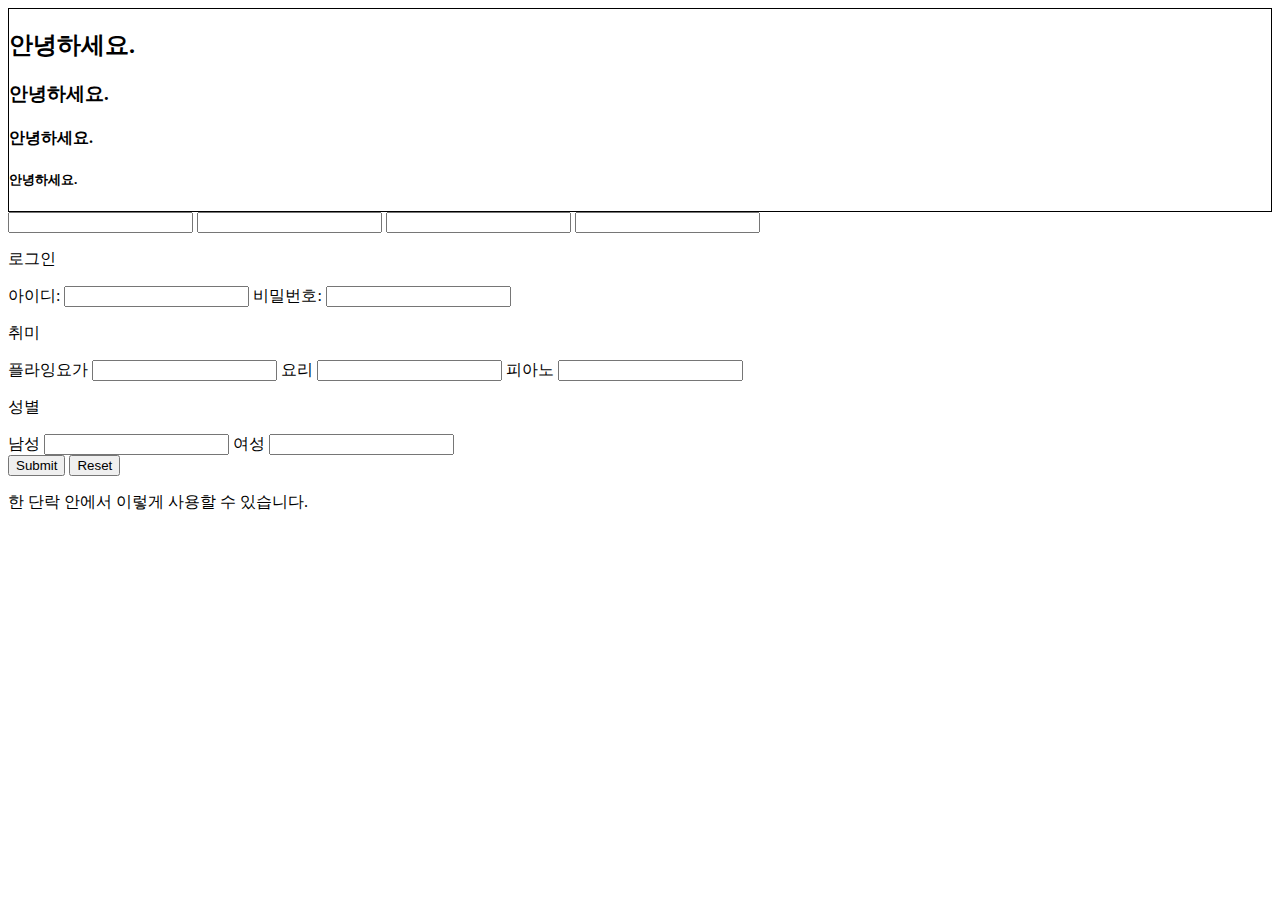
<file: 1차시/실습1_html/index.html>
<!DOCTYPE html>
<html lang="en">
<head>
    <meta charset="UTF-8">
    <meta http-equiv="X-UA-Compatible" content="IE=edge">
    <meta name="viewport" content="width=device-width, initial-scale=1.0">
    <title>자주 사용하는 html 태그</title>
    <!-- <style>
        * {
            margin: 30px;
            padding: 10px;
            border: 2px solid aquamarine;
        }
    </style> -->
</head>
<body>
    <!-- 내용을 구분지어주는 박스 -->
    <div style="border: 1px solid black;">
        <!-- 가장 큰 제목을 쓰는 태그 -->
        
        <!-- 그 다음 큰 제목을 쓰는 태그 -->
        <h2>안녕하세요.</h2>
        <h3>안녕하세요.</h3>
        <h4>안녕하세요.</h4>
        <h5>안녕하세요.</h5>
        <!-- 가장 작은 제목을 쓰는 태그 -->
        
    </div>

    

    <!-- 순서가 없는 목록을 적는 태그입니다. unordered list-->
    

    <!-- 순서가 있는 목록을 적는 태그입니다. ordered list-->
    

    <!-- 입력값을 받는 태그입니다. -->
    
    <!-- 비밀번호를 입력하는 타입입니다. -->
    <input type="" name="" id="">
    <!-- 숫자를 입력하는 타입입니다. -->
    <input type="" name="" id="">
    <!-- 색을 입력하는 타입입니다. -->
    <input type="" name="" id="">
    <!-- 날짜를 입력하는 타입입니다. -->
    <input type="" name="" id="">

    <!-- form 태그는 전체 양식을 의미하며, 화면에 보이지 않는 추상적인 태그입니다. -->
    <form method="" action="">
        <p>로그인</p>
        <!-- 입력창에 명칭을 부여합니다. -->
        <label>아이디: </label>
        <input type="text">
        <label>비밀번호: </label>
        <input type="password">

        <p>취미</p>
        <!-- 한 개 이상을 체크하는 타입입니다. 같은 그룹은 name이 같아야합니다.-->
        <label for="yoga">플라잉요가</label>
        <input type="" name="" id="yoga" checked>
        <label for="cook">요리</label>
        <input type="" name="" id="cook">
        <label for="piano">피아노</label>
        <input type="" name="" id="piano">

        <p>성별</p>
        <!-- 한 개만 체크하는 타입입니다. 같은 그룹은 name이 같아야합니다.-->
        <label for="male">남성</label>
        <input type="" name="gender" id="male">
        <label for="female">여성</label>
        <input type="" name="gender" id="female">

        <div>
            <input type="submit" value="Submit"> 
            <input type="reset" value="Reset">
        </div>
    </form>

    <!-- span 태그는 div 태그처럼 특별한 기능을 갖고있지 않고, 내용을 구분지어주는 태그입니다. 스타일링할 때 자주 쓰입니다.
    div는 줄 바꿈이 되지만, span은 줄 바꿈이 되지 않는 차이가 있습니다. -->
    
    <p>한 단락 안에서 이렇게 사용할 수 있습니다.</p>

    <!-- a 태그는 하이퍼링크를 걸어주는 태그입니다. -->


    <!-- img 태그는 이미지를 삽입 할 때 사용합니다. -->
    
</body>
</html>
</file>
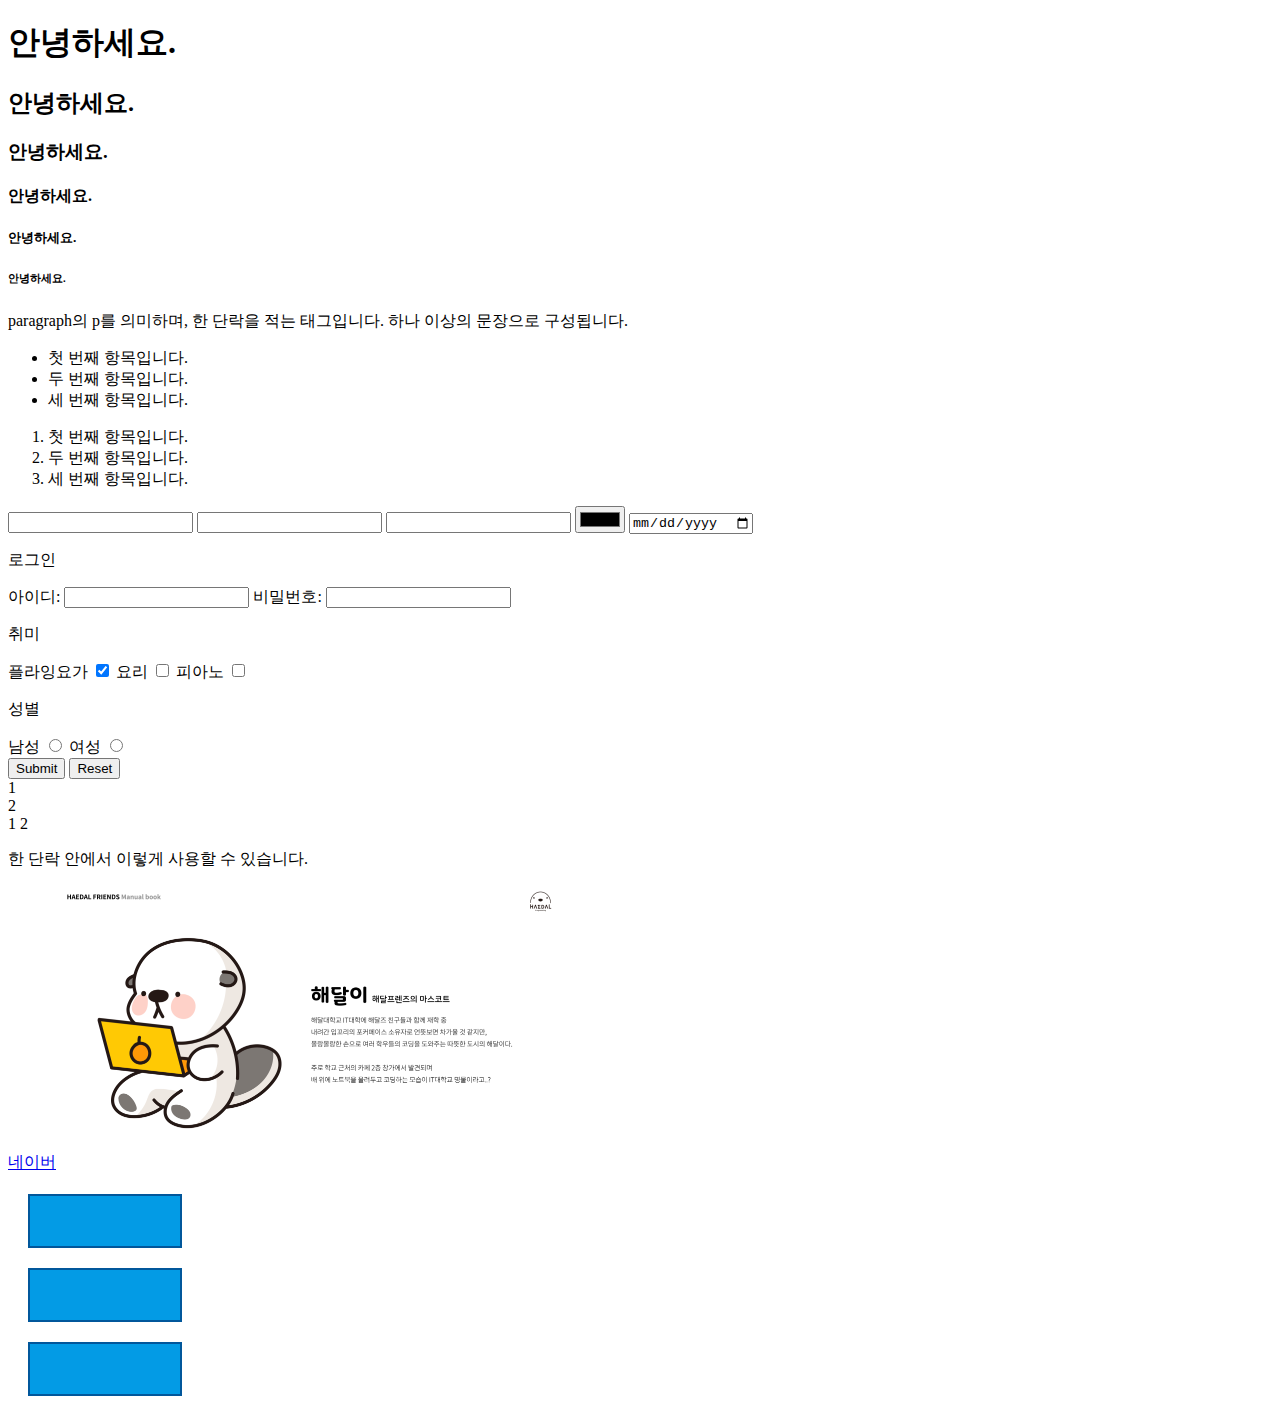
<file: 1차시/실습2_css/index.html>
<!DOCTYPE html>
<html lang="en">
<head>
    <meta charset="UTF-8">
    <meta http-equiv="X-UA-Compatible" content="IE=edge">
    <meta name="viewport" content="width=device-width, initial-scale=1.0">
    <title>자주 사용하는 css 속성</title>
    <!-- css 파일을 html에 연결합니다. -->
    <link rel="stylesheet" href="../실습2_css/css/style.css">
</head>
<body>
    <div>
        <h1>안녕하세요.</h1>
        <h2>안녕하세요.</h2>
        <h3>안녕하세요.</h3>
        <h4>안녕하세요.</h4>
        <h5>안녕하세요.</h5>
        <h6>안녕하세요.</h6>
    </div>

    <p>paragraph의 p를 의미하며, 한 단락을 적는 태그입니다. 하나 이상의 문장으로 구성됩니다.</p>

    <ul>
        <li>첫 번째 항목입니다.</li>
        <li>두 번째 항목입니다.</li>
        <li>세 번째 항목입니다.</li>
    </ul>

    <ol>
        <li>첫 번째 항목입니다.</li>
        <li>두 번째 항목입니다.</li>
        <li>세 번째 항목입니다.</li>
    </ol>

    <input type="text">
    <input type="password" name="" id="">
    <input type="number" name="" id="">
    <input type="color" name="" id="">
    <input type="date" name="" id="">

    <form method="" action="">
        <p>로그인</p>
        <label for="id">아이디: </label>
        <input type="text" id="id">
        <label for="pw">비밀번호: </label>
        <input type="password" id="pw">

        <p>취미</p>
        <label for="yoga">플라잉요가</label>
        <input type="checkbox" name="hobby" id="yoga" checked>
        <label for="cook">요리</label>
        <input type="checkbox" name="hobby" id="cook">
        <label for="piano">피아노</label>
        <input type="checkbox" name="hobby" id="piano">

        <p>성별</p>
        <label for="male">남성</label>
        <input type="radio" name="gender" id="male">
        <label for="female">여성</label>
        <input type="radio" name="gender" id="female">

        <div>
            <input class="btn" type="submit" value="Submit"> 
            <input class="btn" type="reset" value="Reset">
        </div>
    </form>

    <div>1</div>
    <div>2</div>
    <span>1</span>
    <span>2</span>
    <p>한 단락 안에서 <span>이렇게</span> 사용할 수 있습니다.</p>

    <a href="https://www.naver.com" target="_blank">네이버</a>

    <img src="./images/해달.jpg" width="500" alt="해달이">

    <div class="box box1"></div>
	<div class="box box2"></div>
	<div class="box box3"></div>

</body>
</html>
</file>
<file: 1차시/실습2_css/css/style.css>
/* 태그 선택자 */


div {
    /* 태그의 테두리를 설정하는 속성입니다. */
    
}
li {
    
}


/* class 선택자 (.을 빼먹지 않도록 주의합니다) */
.container {
    /* width와 height 속성은 각각 가로 길이, 세로 길이를 의미합니다. */
    
    /* 텍스트의 정렬을 의미합니다. */
    
    /* 그라데이션 효과를 줍니다. */
    /* #238ccc, #c5e5ee */
    
    color: white;
    padding: 7rem 0;
}

.lists {
    /* 글자 색상을 의미합니다. */
    
	/* 글자 크기를 의미합니다. */
    
    /* 글꼴 종류를 의미합니다. */
    font-family: 나눔고딕,NanumGothic,돋움,Dotum;
    /* 글꼴의 두께로, 미리 정의된 단어나 100 ~ 900 사이의 숫자를 통해 설정합니다.기본값은 normal 입니다. */
    
}

/* id 선택자(#을 빼먹지 않도록 주의합니다) */
#first-list{
    
}

.item {
    /* margin과 padding 속성은 각각 바깥쪽 여백, 안쪽 여백을 의미합니다. */
    
    border: 1px solid gray;
}

.btn {
    /* background 속성은 태그의 배경을 지정합니다. */
    /* rgb(198, 138, 255) */
    
}

.box{
    margin: 20px;
    width: 150px;
    height: 50px;
    background-color: #039BE5;
    border: 2px solid #01579B;
}
.box1{
    /* border-radius 속성은 요소의 테두리를 둥글게 만들어줍니다. */
    
}
.box2{
    
}
.box3{
    /* 4개의 모서리를 각각 다른 값으로도 줄 수 있습니다. (상 우 하 좌) */
    
}
</file>
